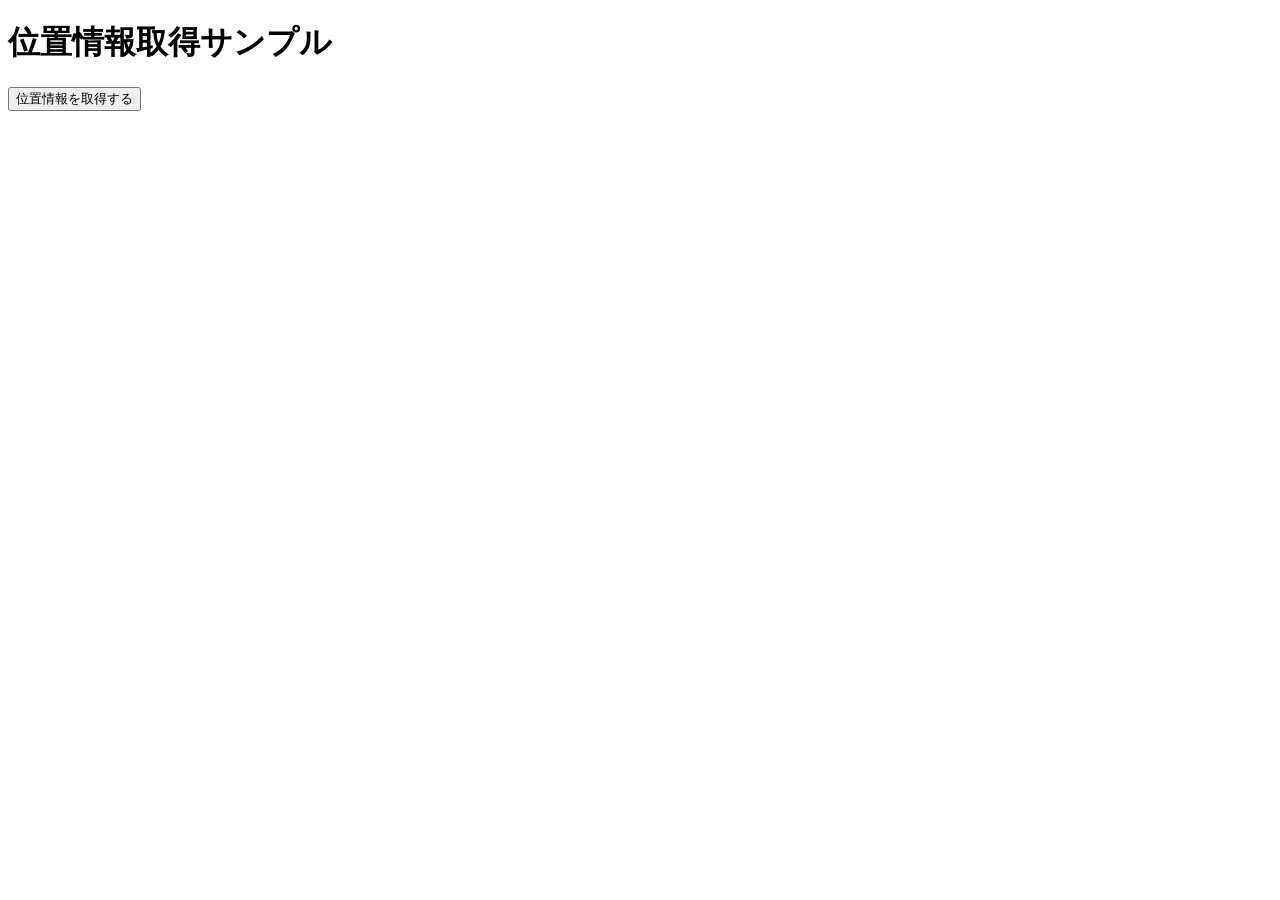
<file: test.html>
<!DOCTYPE html>
<html lang="ja">
<head>
  <meta charset="utf-8">
  <title>位置情報取得サンプル</title>

  <script>
    // Geolocation APIに対応している
    if (navigator.geolocation) {
      alert("この端末では位置情報が取得できます");
    // Geolocation APIに対応していない
    } else {
      alert("この端末では位置情報が取得できません");
    }

    // 現在地取得処理
    function getPosition() {
      // 現在地を取得
      navigator.geolocation.getCurrentPosition(
        // 取得成功した場合
        function(position) {
            alert("緯度:"+position.coords.latitude+",経度"+position.coords.longitude);
        },
        // 取得失敗した場合
        function(error) {
          switch(error.code) {
            case 1: //PERMISSION_DENIED
              alert("位置情報の利用が許可されていません");
              break;
            case 2: //POSITION_UNAVAILABLE
              alert("現在位置が取得できませんでした");
              break;
            case 3: //TIMEOUT
              alert("タイムアウトになりました");
              break;
            default:
              alert("その他のエラー(エラーコード:"+error.code+")");
              break;
          }
        }
      );
    }
  </script>
</head>
<body>
  <h1>位置情報取得サンプル</h1>
  <button onclick="getPosition();">位置情報を取得する</button>
</body>
</html>
</file>
